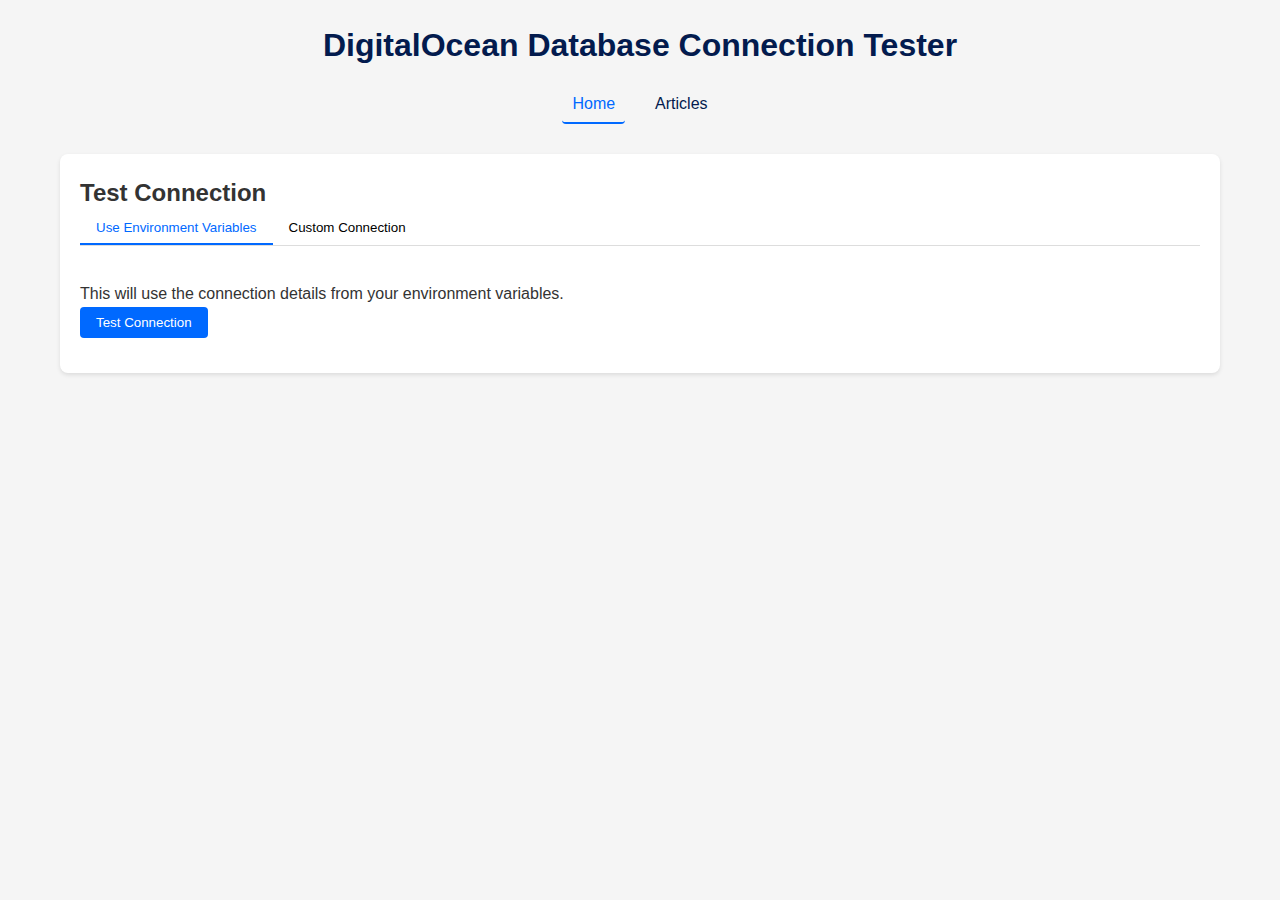
<file: templates/index.html>
<!DOCTYPE html>
<html lang="en">
<head>
    <meta charset="UTF-8">
    <meta name="viewport" content="width=device-width, initial-scale=1.0">
    <title>DigitalOcean Database Tester</title>
    <link rel="stylesheet" href="/static/styles.css">
</head>
<body>
    <div class="container">
        <header>
            <h1>DigitalOcean Database Connection Tester</h1>
            <nav>
                <a href="/" class="active">Home</a>
                <a href="/articles">Articles</a>
            </nav>
        </header>

        <main>
            <section class="card">
                <h2>Test Connection</h2>
                <div class="tabs">
                    <button class="tab-btn active" data-tab="env-tab">Use Environment Variables</button>
                    <button class="tab-btn" data-tab="custom-tab">Custom Connection</button>
                </div>

                <div id="env-tab" class="tab-content active">
                    <p>This will use the connection details from your environment variables.</p>
                    <button id="test-env-conn" class="btn primary">Test Connection</button>
                </div>

                <div id="custom-tab" class="tab-content">
                    <form id="connection-form">
                        <div class="form-group">
                            <label for="host">Host:</label>
                            <input type="text" id="host" name="host" required>
                        </div>

                        <div class="form-group">
                            <label for="port">Port:</label>
                            <input type="text" id="port" name="port" value="3306">
                        </div>

                        <div class="form-group">
                            <label for="username">Username:</label>
                            <input type="text" id="username" name="username" required>
                        </div>

                        <div class="form-group">
                            <label for="password">Password:</label>
                            <input type="password" id="password" name="password">
                        </div>

                        <div class="form-group">
                            <label for="dbname">Database Name:</label>
                            <input type="text" id="dbname" name="dbname">
                        </div>

                        <div class="form-group">
                            <label for="sslmode">SSL Mode:</label>
                            <select id="sslmode" name="sslmode">
                                <option value="false">Disabled</option>
                                <option value="true">Enabled</option>
                            </select>
                        </div>

                        <button type="submit" class="btn primary">Test Connection</button>
                    </form>
                </div>

                <div id="result" class="result-box" style="display: none;"></div>
            </section>
        </main>
    </div>

    <script>
        // Tab switching
        document.querySelectorAll('.tab-btn').forEach(button => {
            button.addEventListener('click', () => {
                document.querySelectorAll('.tab-btn').forEach(btn => btn.classList.remove('active'));
                document.querySelectorAll('.tab-content').forEach(tab => tab.classList.remove('active'));
                button.classList.add('active');
                document.getElementById(button.dataset.tab).classList.add('active');
            });
        });

        // Test connection using environment variables
        document.getElementById('test-env-conn').addEventListener('click', async () => {
            const resultBox = document.getElementById('result');
            resultBox.innerHTML = 'Testing connection...';
            resultBox.style.display = 'block';
            resultBox.className = 'result-box info';

            try {
                const response = await fetch('/test-connection', {
                    method: 'POST',
                    headers: {
                        'Content-Type': 'application/x-www-form-urlencoded',
                    },
                    body: 'use_env=true'
                });

                const result = await response.json();

                if (result.success) {
                    resultBox.className = 'result-box success';
                    resultBox.textContent = result.message;
                } else {
                    resultBox.className = 'result-box error';
                    resultBox.textContent = result.error;
                }
            } catch (error) {
                resultBox.className = 'result-box error';
                resultBox.textContent = 'Error: ' + error.message;
            }
        });

        // Test connection using custom parameters
        document.getElementById('connection-form').addEventListener('submit', async (e) => {
            e.preventDefault();
            
            const resultBox = document.getElementById('result');
            resultBox.innerHTML = 'Testing connection...';
            resultBox.style.display = 'block';
            resultBox.className = 'result-box info';
            
            const formData = new FormData(e.target);
            const formParams = new URLSearchParams(formData);

            try {
                const response = await fetch('/test-connection', {
                    method: 'POST',
                    headers: {
                        'Content-Type': 'application/x-www-form-urlencoded',
                    },
                    body: formParams
                });

                const result = await response.json();

                if (result.success) {
                    resultBox.className = 'result-box success';
                    resultBox.textContent = result.message;
                } else {
                    resultBox.className = 'result-box error';
                    resultBox.textContent = result.error;
                }
            } catch (error) {
                resultBox.className = 'result-box error';
                resultBox.textContent = 'Error: ' + error.message;
            }
        });
    </script>
</body>
</html>
</file>
<file: static/styles.css>
:root {
    --primary-color: #0069ff;
    --secondary-color: #00c7d8;
    --dark-color: #031b4e;
    --light-color: #f2f8ff;
    --danger-color: #ff4d4f;
    --success-color: #52c41a;
    --info-color: #1890ff;
    --warning-color: #faad14;
    --gray-color: #8492a6;
}

* {
    box-sizing: border-box;
    margin: 0;
    padding: 0;
}

body {
    font-family: -apple-system, BlinkMacSystemFont, "Segoe UI", Roboto, "Helvetica Neue", Arial, sans-serif;
    line-height: 1.6;
    color: #333;
    background-color: #f5f5f5;
}

.container {
    width: 100%;
    max-width: 1200px;
    margin: 0 auto;
    padding: 20px;
}

header {
    margin-bottom: 30px;
    text-align: center;
}

header h1 {
    color: var(--dark-color);
    margin-bottom: 15px;
}

nav {
    display: flex;
    justify-content: center;
    gap: 20px;
    margin-bottom: 20px;
}

nav a {
    text-decoration: none;
    color: var(--dark-color);
    font-weight: 500;
    padding: 5px 10px;
    border-radius: 4px;
    transition: all 0.3s;
}

nav a:hover {
    background-color: #f0f0f0;
}

nav a.active {
    color: var(--primary-color);
    border-bottom: 2px solid var(--primary-color);
}

.card {
    background-color: white;
    border-radius: 8px;
    box-shadow: 0 2px 4px rgba(0, 0, 0, 0.1);
    padding: 20px;
    margin-bottom: 20px;
}

.form-group {
    margin-bottom: 15px;
}

.form-group label {
    display: block;
    margin-bottom: 5px;
    font-weight: 500;
}

.form-group input,
.form-group select {
    width: 100%;
    padding: 8px 12px;
    border-radius: 4px;
    border: 1px solid #ddd;
}

.btn {
    display: inline-block;
    padding: 8px 16px;
    border-radius: 4px;
    cursor: pointer;
    font-weight: 500;
    text-align: center;
    text-decoration: none;
    border: none;
    transition: all 0.3s;
}

.primary {
    background-color: var(--primary-color);
    color: white;
}

.primary:hover {
    background-color: #0050cc;
}

.secondary {
    background-color: #f0f0f0;
    color: var(--dark-color);
}

.secondary:hover {
    background-color: #e0e0e0;
}

.danger {
    background-color: var(--danger-color);
    color: white;
}

.danger:hover {
    background-color: #ff1f1f;
}

.result-box {
    margin-top: 20px;
    padding: 15px;
    border-radius: 4px;
    background-color: #f9f9f9;
    border-left: 4px solid var(--gray-color);
}

.result-box.success {
    background-color: #f6ffed;
    border-left-color: var(--success-color);
    color: var(--success-color);
}

.result-box.error {
    background-color: #fff2f0;
    border-left-color: var(--danger-color);
    color: var(--danger-color);
}

.result-box.info {
    background-color: #e6f7ff;
    border-left-color: var(--info-color);
    color: var(--info-color);
}

.tabs {
    display: flex;
    margin-bottom: 20px;
    border-bottom: 1px solid #ddd;
}

.tab-btn {
    padding: 8px 16px;
    background: none;
    border: none;
    border-bottom: 2px solid transparent;
    cursor: pointer;
    font-weight: 500;
}

.tab-btn.active {
    color: var(--primary-color);
    border-bottom-color: var(--primary-color);
}

.tab-content {
    display: none;
    padding: 15px 0;
}

.tab-content.active {
    display: block;
}

.search-form {
    display: flex;
    margin-bottom: 20px;
}

.search-form .form-group {
    flex: 1;
    margin-right: 10px;
    margin-bottom: 0;
}

.search-form button {
    align-self: flex-end;
}

.articles {
    display: grid;
    grid-template-columns: repeat(auto-fill, minmax(300px, 1fr));
    grid-gap: 20px;
}

.article-card {
    background-color: white;
    border-radius: 8px;
    overflow: hidden;
    box-shadow: 0 2px 4px rgba(0, 0, 0, 0.1);
    transition: transform 0.3s ease;
}

.article-card:hover {
    transform: translateY(-5px);
    box-shadow: 0 5px 15px rgba(0, 0, 0, 0.1);
}

.article-image {
    height: 180px;
    background-color: #f0f0f0;
    overflow: hidden;
}

.article-image img {
    width: 100%;
    height: 100%;
    object-fit: cover;
}

.placeholder-img {
    height: 100%;
    display: flex;
    align-items: center;
    justify-content: center;
    color: var(--gray-color);
    font-style: italic;
}

.article-content {
    padding: 15px;
}

.article-content h3 {
    margin-bottom: 8px;
}

.article-content h3 a {
    color: var(--dark-color);
    text-decoration: none;
}

.article-content h3 a:hover {
    color: var(--primary-color);
}

.article-meta {
    font-size: 0.85rem;
    color: var(--gray-color);
    margin-bottom: 10px;
}

.article-desc {
    margin-bottom: 15px;
    font-size: 0.95rem;
}

.article-detail {
    background-color: white;
    border-radius: 8px;
    box-shadow: 0 2px 4px rgba(0, 0, 0, 0.1);
    padding: 25px;
}

.article-header {
    margin-bottom: 20px;
}

.article-image-full {
    margin-bottom: 25px;
    border-radius: 8px;
    overflow: hidden;
}

.article-image-full img {
    width: 100%;
    max-height: 400px;
    object-fit: cover;
}

.article-content-full {
    line-height: 1.7;
    margin-bottom: 30px;
}

.article-actions {
    display: flex;
    gap: 10px;
    margin-top: 15px;
    justify-content: flex-end;
}

.no-results {
    text-align: center;
    padding: 30px;
    grid-column: 1 / -1;
    background-color: white;
    border-radius: 8px;
    box-shadow: 0 2px 4px rgba(0, 0, 0, 0.1);
    color: var(--gray-color);
}

.admin-controls {
    display: flex;
    justify-content: flex-end;
    margin-bottom: 20px;
}

.article-form textarea {
    width: 100%;
    padding: 8px 12px;
    border-radius: 4px;
    border: 1px solid #ddd;
    resize: vertical;
    font-family: inherit;
}

.form-actions {
    margin-top: 20px;
    display: flex;
    justify-content: flex-end;
    gap: 10px;
}

small {
    color: var(--gray-color);
    font-size: 0.8rem;
    margin-top: 4px;
    display: block;
}

.image-preview {
    margin-top: 10px;
}

.thumbnail {
    max-width: 200px;
    max-height: 150px;
    border-radius: 4px;
    border: 1px solid #ddd;
    margin-top: 8px;
    display: block;
}

input[type="file"] {
    border: 1px solid #ddd;
    padding: 8px;
    border-radius: 4px;
    width: 100%;
}

@media (max-width: 768px) {
    .articles {
        grid-template-columns: 1fr;
    }
    
    .search-form {
        flex-direction: column;
    }
    
    .search-form .form-group {
        margin-right: 0;
        margin-bottom: 10px;
    }
}
</file>
